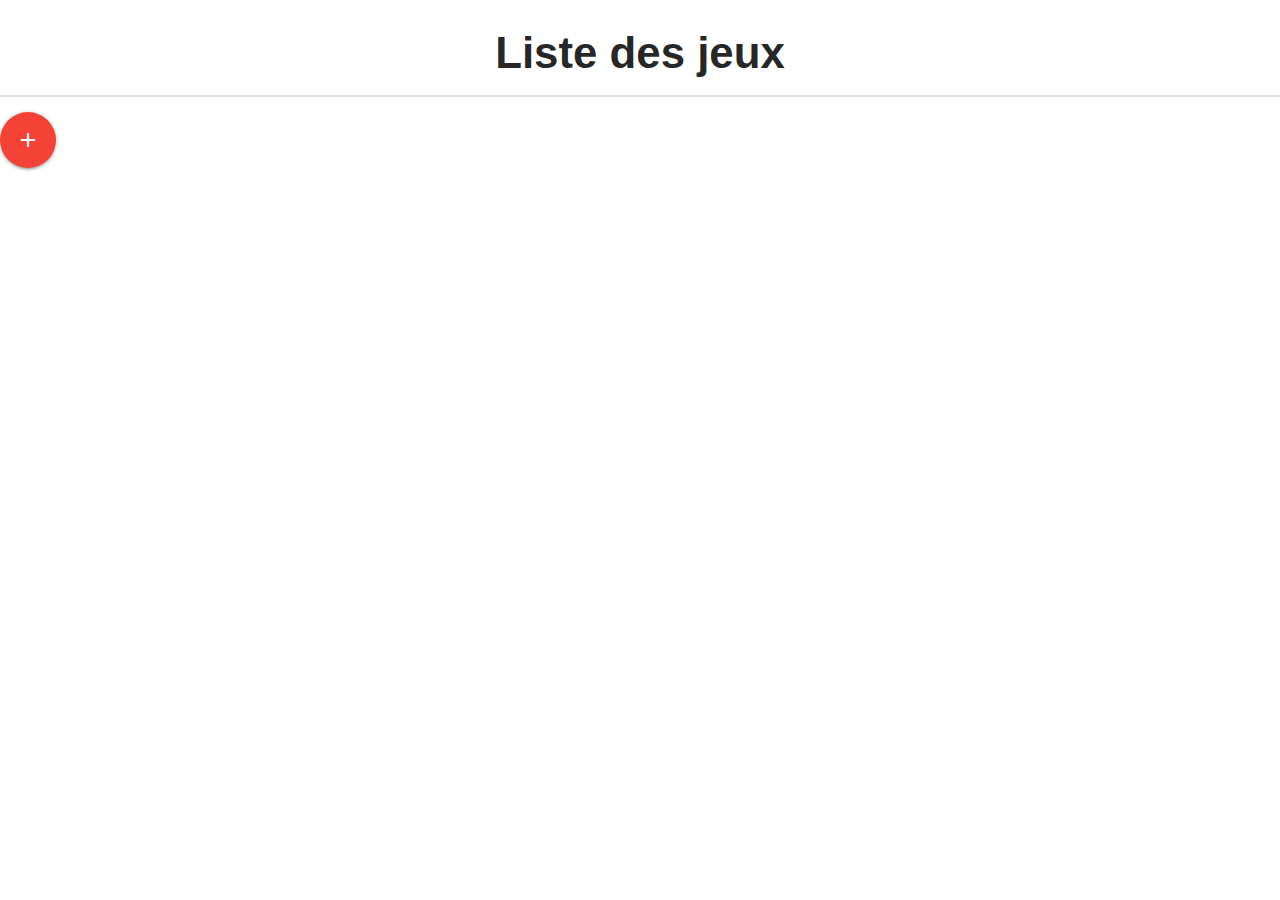
<file: app/src/main/assets/www/index.html>
<!DOCTYPE html>
<html lang="fr" dir="ltr">
<head>
  <meta charset="utf-8">
  <title>Liste des jeux</title>
  <link href="https://fonts.googleapis.com/icon?family=Material+Icons" rel="stylesheet">
  <link rel="stylesheet" href="https://cdnjs.cloudflare.com/ajax/libs/materialize/1.0.0/css/materialize.min.css">
  <link rel="stylesheet" type="text/css" href="css/index.css" media="all" />
</head>
<body>
  Erreur dans l'app;
  <script type="plain/text" id="page-liste-jeu">
    <div class="page-liste-jeu">
      <h3>Liste des jeux</h3>
      <ul class="collection" id="liste-jeu"></ul>
      <a class="btn-floating btn-large waves-effect waves-light red" href="#ajouter-jeu"><i class="material-icons">add</i></a>
    </div>
  </script>
  <script type="plain/text" id="page-jeu">
    <h1 id="jeu-nom"></h1>
    <h2 id="jeu-developpeur"></h2>
    <p id="jeu-description"></p>
    <a href="#">Revenir &agrave; la liste</a>
  </script>
  <script type="plain/text" id="page-ajouter-jeu">
    <h3>Ajouter un jeu</h3>
    <article id='main' class="current">
      <section>
        <form id="formulaire-ajouter">
          <fieldset>
            <legend>Identification du jeu</legend>
            <div>
              <label for="nom">Nom</label>
              <input type="text" name="nom" id="jeu-nom"/>
            </div>
            <div>
              <label for="developpeur">Marque</label>
              <input type="text" name="developpeur" id="jeu-developpeur"/>
            </div>
          </fieldset>
          <fieldset>
            <legend>D&eacute;tails sur le jeu</legend>
            <div>
              <label for="description">Description</label>
              <textarea name="description" id="jeu-description"></textarea>
            </div>
          </fieldset>
          <div>
          <button class="btn waves-effect waves-light" type="submit" name="jeu-enregistrer" id="enregistrer">Valider
            <i class="material-icons right">check</i>
          </button>
          <a id="bouton-gauche" class="waves-effect waves-light btn" href="#"><i class="material-icons right">backspace</i>Retour</a>
          </div>
        </form>
      </section>
    </article>
  </script>
  <script type="plain/text" id="page-modifier-jeu">
    <h1>Modifier un jeu</h1>
    <article id='main' class="current">
      <section>
        <form id="formulaire-modifier">
          <fieldset>
            <legend>Identification du jeu</legend>
            <div>
              <label for="nom">Nom</label>
              <input type="text" name="nom" id="jeu-nom"/>
            </div>
            <div>
              <label for="developpeur">Marque</label>
              <input type="text" name="developpeur" id="jeu-developpeur"/>
            </div>
          </fieldset>
          <fieldset>
            <legend>D&eacute;tails sur le jeu</legend>
            <div>
              <label for="description">Description</label>
              <textarea name="description" id="jeu-description"></textarea>
            </div>
          </fieldset>
          <input type="submit" id="enregistrer" name="jeu-modifier" value="Modifier"/>
        </form>
        <a href="#">Annuler et revenir &agrave; la liste</a>
      </section>
    </article>
  </script>

  <script src="js/modele/Jeu.js"></script>
  <script src="js/donnee/JeuDAO.js"></script>
  <script src="js/vue/AjouterJeuVue.js"></script>
  <script src="js/vue/ModifierJeuVue.js"></script>
  <script src="js/vue/JeuVue.js"></script>
  <script src="js/vue/ListeJeuVue.js"></script>
  <script src="js/controleur/application.js"></script>
</body>
</html>
</file>
<file: app/src/main/assets/www/css/index.css>
h3 {
    text-align: center;
    font-weight: bold;
}

button {
    margin-top: 20px;
    margin-left: 10px;
}

#bouton-gauche {
  margin-top: 20px;
  margin-right: 10px;
  float: right;
}
</file>
